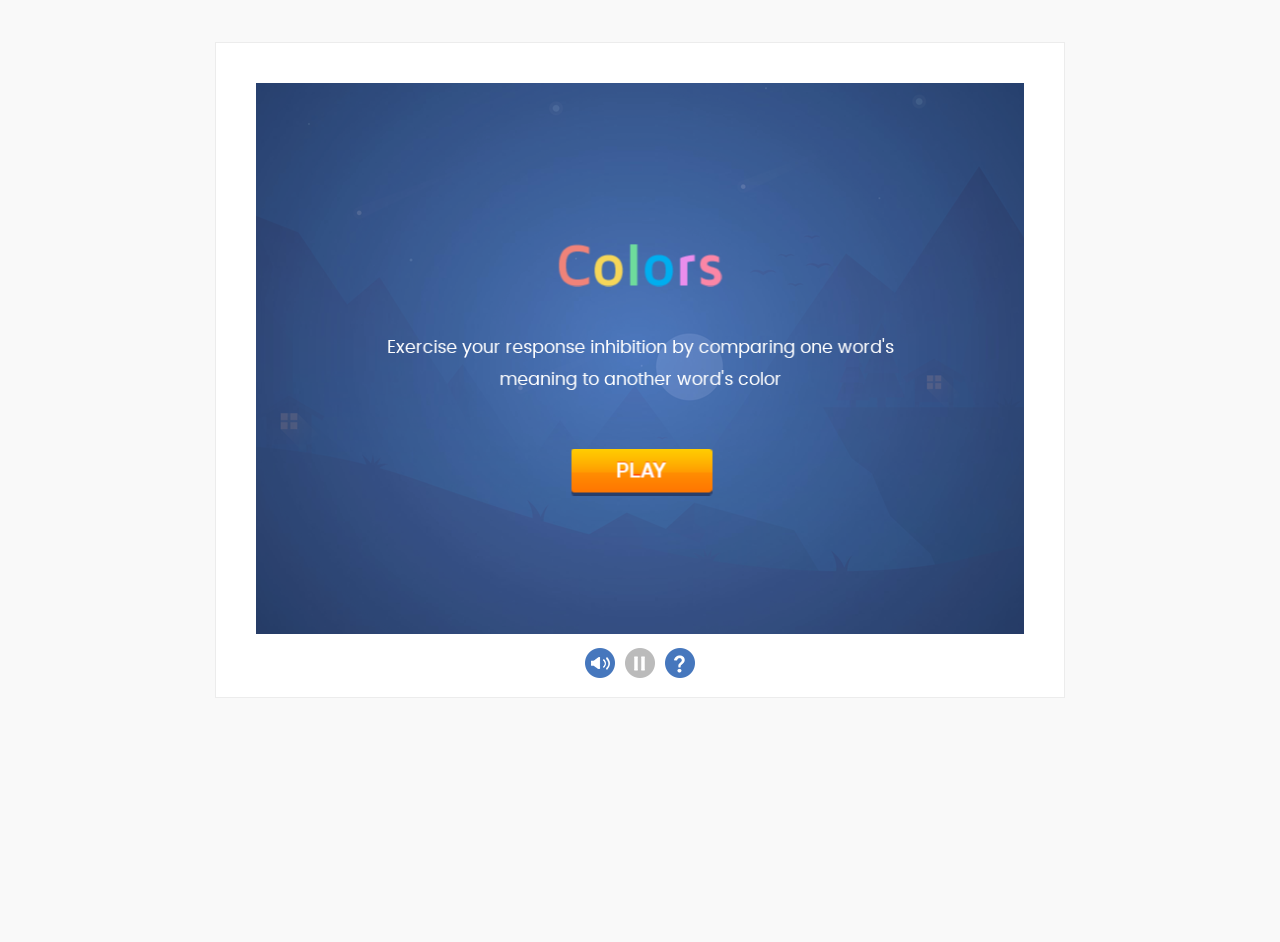
<file: colors/index_colorgame.html>
<!doctype html>
<html>
<head>
    <meta charset="utf-8">
	<meta http-equiv="Content-Type" content="text/html; charset=utf-8" />
    <meta http-equiv="X-UA-Compatible" content="IE=edge">
	<meta name="viewport" content="width=device-width, initial-scale=1.0, maximum-scale=1.0, user-scalable=no" />
	<meta http-equiv="cookie" content="userid=fontsCache; expires=Wednesday, 08-Aug-18 23:59:59 GMT;" />
    <title>Colors</title>
	<link href='//fonts.googleapis.com/css?family=Poppins:400,300,500,600,700' rel='stylesheet' type='text/css'>
    <link href="css/site.css" rel="stylesheet" type="text/css" />
	
	<style>
	.canvas-background{
		background: url(game-images/bg-colorGame.png) no-repeat;
	}
	</style>
    <!-- HTML5 Shim and Respond.js IE8 support of HTML5 elements and media queries -->
    <!-- WARNING: Respond.js doesn't work if you view the page via file:// -->
    <!--[if lt IE 9]>
	<script src="https://oss.maxcdn.com/html5shiv/3.7.2/html5shiv.min.js"></script>
    <script src="https://oss.maxcdn.com/respond/1.4.2/respond.min.js"></script>
	<![endif]-->
	
	<script src="lib/createjs.js"></script>
	<script src="https://code.createjs.com/easeljs-0.8.2.min.js"></script>
	<script src="lib/Tween.js"></script>
	<script src="lib/sound.js"></script>
	<script src="lib/InstructionBox.js"></script>
	
    <!-- main game js -->
	<script src="lib/start.js"></script>
    <!-- end here -->
	
	
</head>

<body class="bg-off" onload="init1();">
       <section class="container offset-top-3">
            <article class="game panel panel-default">
				<div class="" id="paused-div"></div>
                <div class="platform bg-directionGame" id="gamePlatform">

                    <!--Modal-->
                    <div class="modal modal-game fade" tabindex="-1" role="dialog" id="gameTutorial">
                        <div class="modal-dialog modal-sm">
                            <div class="modal-content">
                                <div class="modal-header text-center">
                                    <h4 class="modal-title"><span class="icon-tutorial"></span></h4>
                                </div>
                                <div class="modal-body">
                                    <h1 class="offset-top-0 text-center">TUTORIAL!</h1>
                                    <p class="text-center">Do you want to learn how to play?</p>
                                </div>
                                <div class="modal-footer">
                                    <div class="col-xs-6">
                                        <button type="button" class="text-uppercase btn-block btn btn-decline btn-outline" onclick="played();" data-dismiss="modal">No</button>
                                    </div>
                                    <div class="col-xs-6">
                                        <button type="button" class="text-uppercase btn-block btn btn-accept btn-outline" data-dismiss="modal" onclick="showTutorial();">Yes</button>
                                    </div>
                                </div>
                            </div>
                        </div>
                    </div>

                    <!--Tutorial-->
                    <div class="game-tutorial">
                        <div class="btn-group">
                            <button type="button" class="text-uppercase btn btn-decline btn-outline" onclick="skipTutorial();">Skip Tutorial</button>
                        </div>
                        <div class="text-center keyboard">
                            <img src="images/img-keyboard.png"/>
                            <p class="offset-top-2 text-white poppin-reg">
                                This game use the <span class="poppin-semi-bd">ARROWS KEYS</span> form your keyboard
                                <br />
                                Press an <span class="poppin-semi-bd">ARROW KEYS</span> to continue
                            </p>
                        </div>
                    </div>

                    <!--Game-->
                    <div class="game-board" style="display:block">
                        <div class="game-play" style="">
                            <canvas id="gameFrame" class="canvas-background" width="779" height="551" style="width:100%; height:100%;font-family: 'Poppins', sans-serif;"></canvas>
                        </div>
						<div class="game-log hide">
                            <div class="game-time">Time <span id='gameTime'>00:00</span></div>
                            <div class="game-life">
                                <label id= "lblBonus">X1</label>
                                <span class="game-star" id="bPoints"><span><i class="fa fa-circle"></i></span> <span><i class="fa fa-circle"></i></span> <span><i class="fa fa-circle"></i></span> <span><i class="fa fa-circle"></i></span></span>
                            </div>
                            <div class="game-score-contain">
                                <div class="game-score"> <!--  onclick="showScore();" -->
                                    <label >Score</label>
                                    <span id='score'>0</span>
                                </div>
                            </div>
                        </div>                        
                                           				
						<div id="divButtons" style="display:none;" class="control-buttons-bottom">
							<ul class="bottom-btn-ul">
							
								<li><span data-ref="left">NO</span><a class="active" data-ref="left"   onclick="swipe(this);" href="javascript:void(0)"><img src="game-images/lft-btn-btm.png" alt=""/></a></li>
							
								<li><span data-ref="bottom"></span><a data-ref="bottom" href="javascript:void(0)"><img src="game-images/btm-btn-btm.png" alt=""/></a><div class="up-arrow-disable"><img src="game-images/top-btn-btm.png" alt=""/></div></li>
								
								<li><a data-ref="right" class="active" onclick="swipe(this);"  href="javascript:void(0)"><img src="game-images/rht-btn-btm.png" alt=""/></a><span data-ref="right">YES</span></li>
								
							</ul>
						</div>
						
						
					</div>

                    <!--Game Score-->
                    <div class="score-board" id="userScore">
                        <div class="center-block">
                            <h1 class="text-center text-uppercase">GameOver</h1>
                            <div class="total-score text-center">
                                Your Score <span id="userScore_board" class="oswald-bd">24500</span>
                            </div>
                            <div class="row">
                                <div class="col-sm-6">
                                    <div class="score-current">
                                        <ol>
                                            <li class="first"><span>25400</span> Today</li>
                                            <li class="second"><span>25400</span> Today</li>
                                            <li class="third"><span>25400</span> Yesterday</li>
                                            <li><span>25400</span> February 14</li>
                                            <li><span>25400</span> January 25</li>
                                        </ol>
                                    </div>
                                </div>
                                <div class="col-sm-6">
                                    <div class="score-percent">
                                        <h3 class="text-center">Percentile Rank</h3>
                                        <div class="win-percentage">
                                            <div class="c100">
                                                <span id="game-percentage">25%</span>
                                                <div class="slice">
                                                    <div class="bar"></div>
                                                    <div class="fill"></div>
                                                </div>
                                            </div>
                                        </div>
                                        <p class="text-center">
                                            You are performing better
                                            <br class="hidden-xs" />
                                            than 1, 602, 240 people
                                        </p>
                                    </div>
                                </div>
                            </div>
                            <div class="row">
                                <div class="col-xs-12 text-center">
                                    <!--<button type="button" class="btn btn-lg btn-info" data-target="#congratulations" onclick="proceed();" data-toggle="modal">Proceed</button> -->
									<button type="button" class="btn btn-lg btn-info"  onclick="proceed();">Proceed</button>
                                </div>
                            </div>
                        </div>
                    </div>
					
					
					<!---score--->
					<div class="score-board">
                        <div class="center-block">
                            <h1 class="text-center text-uppercase">Direction</h1>
							<hr>
							<div class="center-table initial-score">
								<div class="row">
									<div class="col-xs-6 text-right">Score</div>
									<span id="u-score" class="col-xs-6 oswald-bd">0000</span>
								</div>
								<div class="row">
									<div class="col-xs-6 text-nowrap text-right">Correct Answer</div>									
									<span id ="CorrectAnswer" class="oswald-bd col-xs-6">0000</span>
								</div>
								<div class="row">
									<div class="col-xs-6 text-right">Precision</div>
									<span id="precision" class="col-xs-6 oswald-bd">0000</span>
								</div>
							</div> 
							<br>
							<div class="row">
								<div class="col-xs-12 text-center">
									<button type="button" class="btn btn-lg btn-info" data-target="#score-board" onclick="next();" data-toggle="modal">Next -></button>
								</div>
							</div>	
                        </div>
                    </div>
					
					
                    <!--Congrats-->
                    <div class="congrats">
                        <div class="modal modal-game fade" tabindex="0" role="dialog" id="congratulations">
                            <div class="modal-dialog modal-sm">
                                <div class="modal-content">
                                    <div class="modal-header text-center">
                                        <h4 class="modal-title"><span class="icon-correct"></span></h4>
                                    </div>
                                    <div class="modal-body">
                                        <h1 class="offset-top-0 text-center">CONGRATULATIONS!</h1>
                                        <p class="text-center">This game is about precision and speed. Try to answer as fast as possible without making any mistakes. Let's play!</p>
                                    </div>
                                </div>
                            </div>
                            <p id="textBlinkP" style="opacity:0;" class="text-center anykey">Press an <span class="poppin-semi-bd">ARROW KEY</span> to continue</p>
                        </div>
                    </div>
					
					
					
                    <!--All Over Score-->
                    <div class="all-record">
                        <div class="row">
                            <div class="col-xs-12">
                                <h1 class="poppin-reg text-center text-uppercase">COLORS</h1>
                                <div class="text-center oswald-bd score" id="game-score-board">
                                    <span id="scoreInfo">2500</span>
                                    <p class="poppin-reg text-uppercase">GAME SCORE</p>
                                </div>
                            </div>
                        </div>
                        <div class="row strength">
                            <div class="col-sm-4 col-xs-6 box1">
                                <h6 class="poppin-reg text-uppercase"><i class="icon-time"></i>Reaction Time</h6>
                                <p id="game-timereaction"></p>
                            </div>
                            <div class="col-sm-4 col-xs-6 box2">
                                <h6 class="poppin-reg text-uppercase"><i class="icon-precision"></i>Precision</h6>
                                <p id="game-precision">100%</p>
                            </div>
                            <div class="col-sm-4 col-xs-12 box3">
                                <h6 class="poppin-reg text-uppercase"><i class="icon-check"></i>Correct Answers</h6>
                                <p id="game-question">65 of 65</p>
                            </div>
                        </div>
                        <div class="row">
                            <div class="col-xs-12 text-center offset-top-2">
                                <button data-toggle="modal" class="btn btn-lg btn-info" data-target="#score-board" onclick="next();" data-toggle="modal" type="button">Next</button>
                            </div>
                        </div>
                    </div>
					
					
                </div>
				<!--
				<div id="help-bottom-indicator" class="control-buttons-bottom hide">
                	
					<ul>
                    	<li><span data-ref="left" class="text-blink"></span><a class="tutorial-indicator" data-ref="left" data-key="37" href="javascript:void(0)"><img src="game-images/lft-btn-btm.png" alt=""/></a></li>
						
                        <li><a><img src="game-images/cntr-btn-btm.png" alt=""/></a></li>
                        
						<li><span data-ref="right" class="text-blink"></span><a class="tutorial-indicator" data-ref="right" data-key="39" href="javascript:void(0)"><img src="game-images/rht-btn-btm.png" alt=""/></a><span></span></li>
						
                    </ul>
					
                </div>

				-->
				
				
				
				<div id="help-bottom-indicator" class="control-buttons-bottom hide">
                	<ul class="bottom-btn-ul">
					
                    	<li><span data-ref="left" class="text-blink"></span><a class="tutorial-indicator" data-ref="left" data-key="37" href="javascript:void(0)"><img src="game-images/lft-btn-btm.png" alt=""/></a></li>
                    
						<li><span data-ref="bottom" class="text-blink"></span><a class="tutorial-indicator" data-ref="bottom" data-key="40" href="javascript:void(0)"><img src="game-images/btm-btn-btm.png" alt=""/></a><div class="up-arrow-disable"><img src="game-images/top-btn-btm.png" alt=""/></div></li>
                        
						<li><a class="tutorial-indicator" data-ref="right" data-key="39" href="javascript:void(0)"><img src="game-images/rht-btn-btm.png" alt=""/></a><span data-ref="right" class="text-blink"></span></li>
						
                    </ul>
                </div>
				
				
                <ul class="list-inline game-navigation">
                    <li><i class="gi gi-sound in" id="btnSound"></i></li>
                    <li><i class="gi gi-play button-disabled" id="btnPlay"></i></li>
                    <li><i class="gi gi-help in" id="btnTutorial" data-toggle="modal" onclick="paused()" data-target="#gameTutorial"></i></li>
                </ul>
            </article>


        </section>
		
		<!----------- change it  ------------->

        <!--Move to top-->
        <a href="#top" id="toTop">
            <span class="glyphicon glyphicon-chevron-up"></span>
        </a>
    </section>
	
 <!-- jQuery (necessary for Bootstrap's JavaScript plugins) -->
<script src="js/jquery.min.1.11.js" type="text/javascript"></script>
<script src="js/bootstrap.min.js" type="text/javascript"></script>
<script src="js/common.js" type="text/javascript"></script>    
<script src="js/jquery.knob.js"></script>
<script>
	var keyPressCheck;
	$(document).ready(function(){

	
		$("#btnPlay").click(function(){
			if($(this).hasClass("in")){
				gamePlay();
				$(this).removeClass("in");
				$("#paused-div").removeClass("game-pause");
			}else{
				gamePaused();
				$("#paused-div").addClass("game-pause");
				$(this).addClass("in");
			}
			
			
			
		});
		
		$("#paused-div").click(function(){
			if($(this).hasClass("game-pause")){
				$("#btnPlay").removeClass("in");
				$(this).removeClass("game-pause");
				gamePlay();
			}
		});
		
		$("#btnSound").click(function(){
			if($(this).hasClass("in")){
				isMute=false;
				$(this).removeClass("in");
			}else{
				isMute=true;
				$(this).addClass("in");
			}
		
		});
		
		$(".tutorial-indicator").click(function(){
			if( /Android|webOS|iPhone|iPad|iPod|BlackBerry|IEMobile|Opera Mini/i.test(navigator.userAgent) ) {
				var tobject=new Object();
				tobject.keyCode=$(this).data("key");
				keyBoardHandler(tobject);
			}
		});
		
		$('#congratulations').on('hidden.bs.modal', function () {

			$("#textBlinkP").css({"opacity":"0"});
			
			var tdref= new Object();
			tdref.keyCode='36';
			stage.removeAllChildren();
			stage.update();
			skipgamevariable=true;
			removeCongratulation(tdref);

		});
		
		$("#congratulations").on('shown.bs.modal', function (e) {
	
			if($(this).hasClass("in")){
			
				
				setTimeout(function(){
				$("#textBlinkP").css({"opacity":"1"});
				
				}, 1000);
			}
		
		});
		
		
	});
	
	function paused(){
		if(keyPress==true){
			gamePaused();
			$("#paused-div").addClass("game-pause");
		}
	}
	
	function played(){
		$("#paused-div").removeClass("game-pause");
		gamePlay();
		$("#btnPlay").removeClass("in");
	}
	
	
	function next() {
			$('.all-record').hide('slow');
            $('#userScore').show('slow');
	}
    function proceed() {
         //  $('#userScore').hide('slow');
           $('#userScore').css({"display":"none"});
		   $("#btnPlay").removeClass("button-disabled");
		   $("#btnTutorial").removeClass("button-disabled");
	
		   onSkipClick();
    }	
	function showTutorial(){
		$("#paused-div").removeClass("game-pause");
		$('.game-log').hide('slow');
		helpClick();
	
	}
	
	
	
	
	</script>
	<script>
	$(window).scroll(function (event) {
		if(keyPress==true){
			var scroll = $(window).scrollTop();
			if(! /Android|webOS|iPhone|iPad|iPod|BlackBerry|IEMobile|Opera Mini/i.test(navigator.userAgent) ) {
				if(scroll<275||scroll>450){
							gamePaused();
							$("#btnPlay").addClass("in");
							$("#paused-div").addClass("game-pause");
				}	
			}else{

			}
		}
	});
	$(window).blur(function() {
	
		if(keyPress==true){
	
			if(!$("#congratulations").hasClass("in")){
			
				$("#btnPlay").addClass("in");
				gamePaused();
				$("#paused-div").addClass("game-pause");
				
			
			}
		}
	});
	function swipe(ele){
		//alert(navigator.userAgent);
		if( /Android|webOS|iPhone|iPad|iPod|BlackBerry|IEMobile|Opera Mini/i.test(navigator.userAgent) ) {
			var e= new Object();
			if($(ele).data("ref")=="left"){
				e.keyCode='37';
				keyBoardHandler(e);
			}else if($(ele).data("ref")=="right"){
				e.keyCode='39';
				keyBoardHandler(e);
			}else if($(ele).data("ref")=="bottom"){
				e.keyCode='40';
				keyBoardHandler(e);
			}
		}
	}
	
	window.addEventListener("keydown", function(e) {
		if([38,40].indexOf(e.keyCode) > -1) {
			e.preventDefault();
		}
	}, false);
	</script>
		
</body>
</html>
</file>
<file: colors/css/site.css>
@import url("animate.css");
@import url("bootstrap.min.css");
@import url("bootstrap-theme.min.css");
@import url("font-awesome.css");
@import url("fonts.css");
@import url("component.css");
@import url("flags.css");
@import url("circle.css");
body {
    font-family: 'HelveticaNeue';
    text-rendering: optimizeLegibility;
}
body > .page-wrap {
    /*padding-top: 8em;*/
    padding-top:0;
}
.navbar {
    background: #fff;
    margin-bottom:0;
}
.user-log .navbar .navbar-right {
    margin-top: 40px;
}
.user-log .navbar .navbar-right .btn {
    margin-left: 10px;
    font-family: 'HelveticaNeue';
    text-rendering: optimizeLegibility;
}
.user-log .checkbox {
    margin-top: 0;
    margin-bottom: 0;
    font-weight: normal;
}
.user-log .checkbox input[type="checkbox"] {
    margin: 0;
    position: static;
}
.user-log .form-control {
    background: #fcfcfc;
    height: 36px;
    cursor: pointer;
}
.user-log .input-group-addon {
    color: #9a9a9a;
    background: #fcfcfc;
    padding: 6px 15px;
}
.user-log .input-group-addon.city {
    padding: 6px 10px;
}
.user-log .form-control:focus,
.user-log .form-control:focus + .input-group-addon {
    box-shadow: none;
    border-color: #66afe9;
}
.user-log .btn.btn-lg {
    padding: 12px 16px;
    font-size: 15px;
}
.or {
    position: relative;
}
.or:before {
    content: "";
    position: absolute;
    border-bottom: 1px solid #e1e1e1;
    width: 100%;
    left: 0;
    top: 10px;
}
.or span {
    background: #fff;
    color: #b9b9b9;
    font-size: 13px;
    display: inline-block;
    position: relative;
    padding: 0 10px;
    z-index: 999;
}
.footer {
    padding-bottom: 1em;
}
.footer-links {
    padding-left: 0;
}
.footer-links li {
    list-style: none;
    display: inline-block;
    margin: 0 16px;
}
.footer-links li:first-child {
    margin-left: 0;
}
.footer-links li:last-child {
    margin-right: 0;
}
.footer-links li a {
    color: #757575;
    font-size: 12px;
    font-family: 'HelveticaMd';
    text-rendering: optimizeLegibility;
}
.social-links {
    padding-left: 0;
    margin: -10px 0 0 0;
}
.social-links li {
    list-style: none;
    display: inline-block;
    margin: 0 6px;
}
.social-links li:first-child {
    margin-left: 0;
}
.social-links li:last-child {
    margin-right: 0;
}
.social-links li a {
    position: relative;
}
.social-links li .facebook {
    background: url(../images/social-icon.png) no-repeat 0 0;
    height: 37px;
    width: 37px;
    display: inline-block;
}
.social-links li .facebook:after {
    border-radius: 50%;
    box-sizing: content-box;
    content: "";
    height: 100%;
    pointer-events: none;
    position: absolute;
    width: 100%;
    box-shadow: 0 0 10px 4px #6f9bc0;
    left: -3px;
    opacity: 0;
    padding: 3px;
    top: -3px;
    transform: scale(0.8);
    transition: transform 0.2s ease 0s, opacity 0.2s ease 0s;
}
.social-links li .facebook:hover:after {
    opacity: 1;
    transform: scale(1);
}
.social-links li .twitter {
    background: url(../images/social-icon.png) no-repeat -53px 0;
    height: 37px;
    width: 37px;
    display: inline-block;
}
.social-links li .twitter:after {
    border-radius: 50%;
    box-sizing: content-box;
    content: "";
    height: 100%;
    pointer-events: none;
    position: absolute;
    width: 100%;
    box-shadow: 0 0 10px 4px #6ab1cc;
    left: -3px;
    opacity: 0;
    padding: 3px;
    top: -3px;
    transform: scale(0.8);
    transition: transform 0.2s ease 0s, opacity 0.2s ease 0s;
}
.social-links li .twitter:hover:after {
    opacity: 1;
    transform: scale(1);
}
.social-links li .gPlus {
    background: url(../images/social-icon.png) no-repeat -106px 0;
    height: 37px;
    width: 37px;
    display: inline-block;
}
.social-links li .gPlus:after {
    border-radius: 50%;
    box-sizing: content-box;
    content: "";
    height: 100%;
    pointer-events: none;
    position: absolute;
    width: 100%;
    box-shadow: 0 0 10px 4px #b66363;
    left: -3px;
    opacity: 0;
    padding: 3px;
    top: -3px;
    transform: scale(0.8);
    transition: transform 0.2s ease 0s, opacity 0.2s ease 0s;
}
.social-links li .gPlus:hover:after {
    opacity: 1;
    transform: scale(1);
}
.social-links li .youtube {
    background: url(../images/social-icon.png) no-repeat -159px 0;
    height: 37px;
    width: 37px;
    display: inline-block;
}
.social-links li .youtube:after {
    border-radius: 50%;
    box-sizing: content-box;
    content: "";
    height: 100%;
    pointer-events: none;
    position: absolute;
    width: 100%;
    box-shadow: 0 0 10px 4px #666161;
    left: -3px;
    opacity: 0;
    padding: 3px;
    top: -3px;
    transform: scale(0.8);
    transition: transform 0.2s ease 0s, opacity 0.2s ease 0s;
}
.social-links li .youtube:hover:after {
    opacity: 1;
    transform: scale(1);
}
.footer .text-muted {
    font-size: 13px;
}
.navbar-brand {
    height: auto;
    padding: 10px 15px;
}
.navbar-default {
    -webkit-box-shadow: none;
    box-shadow: none;
}
.user-log .navbar-default {
    -webkit-box-shadow: inset 0 1px 0 rgba(255, 255, 255, .15), 0 1px 5px rgba(0, 0, 0, .075);
    box-shadow: inset 0 1px 0 rgba(255, 255, 255, .15), 0 1px 5px rgba(0, 0, 0, .075);
}
/*User-info*/
.button-disabled {
    
    opacity: 0.4;
	pointer-events: none;
}
.user-info {
    background: url(../images/bg-UpNav.jpg) repeat-x;
    height: 120px;
    position: relative;
    z-index: 9999;
}
.user-info .container {
    position: relative;
}
.user-info .media {
    margin-top: 3em;
}
.user-info .media .media-left img {
    border: 5px solid #fafafa;
    border-radius: 5px;
}
.user-info .media-heading {
    font-size: 26px;
    color: #fff;
    margin: 12px 0px 5px 0px;
}
.user-info .media-left {
    padding-right: 30px;
}
.user-info .btn {
    font-family: 'HelveticaNeue';
    text-rendering: optimizeLegibility;
}
.place {
    color: #fff;
    font-size: 15px;
}
.flag-circle {
    width: 12px;
    height: 14px;
    overflow: hidden;
    border-radius: 50%;
    display: inline-block;
    margin-right: 5px;
}
.flag-circle .flag {
    margin: 0px 0px 0px -2px;
    display: block;
}
.list-notify {
    font-size: 15px;
    color: #656565;
}
.list-notify .Helv-bd {
    font-size: 16px;
    color: #494949;
    vertical-align: super;
    line-height: 18px;
    padding-left: 10px;
}
.list-notify li {
    margin: 25px 0;
}
.list-notify li p {
    padding-left: 10px;
}
.notification .btn-group {
    margin-left: 2.2em;
}
.game-list [class*="col-"] {
    position:relative;
    transition:all 0.1s ease-in-out 0.1s;
    cursor:pointer;
}
.game-list .thumbnail {
    box-shadow:none;
    border:none;
    padding:0;
    position:relative;
    margin: 3em auto;
    width:92%;
}
.game-list .thumbnail .caption {
    padding:0;
    text-align:center;
    font-size:18px;
    color:#3d3636;
}
.game-list .thumbnail figure {
    position:relative;
}
.game-list .thumbnail .caption .label {
    text-transform:uppercase;
    font-family: 'latoregular';
    text-rendering: optimizeLegibility;
    font-size:12px;
    font-weight:normal;
}
.game-list .thumbnail .caption h3 {
    padding:0;
    margin:3px 0 0 0;
    color:#3d3636;
    font-family:"latobold";
    text-rendering: optimizeLegibility;
    font-size:18px;
}
.game-list .thumbnail .caption p {
    font-size:14px;
    color:#444444;
    font-family: 'latoregular';
    text-rendering: optimizeLegibility;
}
.game-list figure {
    display:block;
    position:relative;
    margin-bottom:10px;
}
.game-list figure:before {
    content: "";
	position: absolute;
	top: 0;
	bottom: 0;
	left: 0;
	right: 0;
	box-shadow: inset 0 0 30px -5px rgba(0,0,0,.6);
	-moz-box-shadow: inset 0 0 30px -5px rgba(0,0,0,.6);
	-webkit-box-shadow: inset 0 0 30px -5px rgba(0,0,0,.6);
}
.game-list figure img {
    width:100%;
}
.game-list .lock figure:after {
    content:"";
    background: url('[data-uri]') no-repeat;
    background-size:45%;
    background-position:12px 8px;
    background-color: rgba(0, 0, 0, 0.5);
    width:44px;
    height:44px;
    display:inline-block;
    position:absolute;
    left:0;
    bottom:0;
}
.game-list .lock:hover:before {
    background-color:rgba(0, 0, 0, 0.3);    
    border:1px solid #b0b0b0;
    content: "";
    height: 125%;
    left: 0;
    margin:-45px -10px 0 -10px;
    position: absolute;
    top: 0;
    width: 108%;
    z-index:9;
}
.game-list .lock .unlock {
    height: 100%;
    left: 0;
    position: absolute;
    text-align: center;
    top:-1.2em;
    width: 100%;
    z-index:99;
    display:none;    
}
.game-list .unlock p {
    font-size:16px;
    font-family: 'HelveticaMd';
    text-rendering: optimizeLegibility;
    padding: 0 15px;
    margin-top:10px;
    margin-bottom:15px;
    text-shadow: 1px 1px 0 #fff;
}
.game-list .unlock .btn-lock .icon-lock {
    background-size:70%;
    margin:0px 5px -12px 0;
}
.game-list .lock:hover figure:after {
    display:none;
}
.game-list .lock:hover .unlock {
    display:block;
}
.ribbon {
  position: absolute;
  left: -5px; top: -5px;
  z-index: 1;
  overflow: hidden;
  width: 75px; height: 75px;
  text-align: right;
}
.ribbon span {
  font-family: 'HelveticaBd';
  text-rendering: optimizeLegibility;
  font-size: 14px;
  font-weight: bold;
  color: #FFF;
  text-transform: uppercase;
  text-align: center;
  line-height: 24px;
  transform: rotate(-45deg);
  -webkit-transform: rotate(-45deg);
  width: 100px;
  display: block;
  background: #79A70A;
  background: linear-gradient(#03d538 0%, #03BB31 100%);
  box-shadow: 0 3px 10px -5px rgba(0, 0, 0, 1);
  position: absolute;
  top: 17px;
  left: -21px;
}
.ribbon span::before {
  content: "";
  position: absolute; left: 0px; top: 100%;
  z-index: -1;
  border-left: 3px solid #03BB31;
  border-right: 3px solid transparent;
  border-bottom: 3px solid transparent;
  border-top: 3px solid #03BB31;
}
.ribbon span::after {
  content: "";
  position: absolute; right: 0px; top: 100%;
  z-index: -1;
  border-left: 3px solid transparent;
  border-right: 3px solid #03BB31;
  border-bottom: 3px solid transparent;
  border-top: 3px solid #03BB31;
}
.premium h4 {
    font-family: 'HelveticaNeue';
    text-rendering: optimizeLegibility;
    font-size:20px;
    margin-top:0;
    margin-bottom:20px;
    font-weight:bold;
}
.premium .media-heading {
    color:#191919;
    font-size:15px;
    margin-bottom:0px;
}
.premium .media-body {
    color:#5b5b5b;
    font-size:14px;
}
/*Register page*/
.dob .btn-group:first-child {
    margin-left:0px;
}
.dob .btn-group:last-child {
    margin-right:0px;
}
.dob .dropdown-toggle {
    width:100%;
    text-align:left;
    padding:6px 8px;
}
.dob .dropdown-toggle .caret {
    position:absolute;
    right: 5px;
    top: 50%;
}
.dob .day {
    width:64px;
}
.dob .month {
    width:90px;
}
.dob .year {
    width:80px;
}
.user-log .dropdown-toggle {
    background:none;
    border-color:#dcdcdc;
    box-shadow:none;
}
.user-log .control-label {
    padding-top: 7px;
    font-family: 'HelveticaMd'!important;
    text-rendering: optimizeLegibility;
    font-size:14px;
    font-weight:normal;
}
.user-log .radio {
    font-family: 'HelveticaMd'!important;
    text-rendering: optimizeLegibility;
    font-size:14px;
    font-weight:normal;
    margin-right:10px;
}
.user-log .radio input[type="radio"] {
    vertical-align:top;
}
.btn-block .dropdown-toggle {
    text-align:left;
}
.btn-block .dropdown-toggle .caret {
    position:absolute;
    right: 5px;
    top: 50%;
}
.btn-block .dropdown-menu {
    width:100%;
}
/*Register page end*/
/*Subscription*/
.plans h3 {
    font-size:26px;
    color:#388990;
    margin-bottom:0;
    margin-top:0;
    padding-top: 30px;
    padding-bottom: 15px;
}
.plans .price {
    font-size:18px;
    color:#505050;
    font-family: 'HelveticaMd';
    text-rendering: optimizeLegibility;
    text-align:center;
    background:#f9f9f9;
    line-height:4em;
    margin-bottom:2em;
    position:relative;
}
.plans .price span {
    color:#ff9356;
    font-size:40px;
    font-family:'Myriad Pro';
    text-rendering: optimizeLegibility;
    font-weight:bold;
}
.plans .price p {
    position:absolute;
    left:0;
    top:20px;
    width:100%;
    height:100%;
    font-family: 'HelveticaMd';
    text-rendering: optimizeLegibility;
    font-size:15px;
}
.plans p {
    margin-top:10px;
    margin-bottom:20px;
}
.plans .btn {
    font-size:18px;
    padding: 6px 18px;
}
.plans .panel {
    border-radius:5px;
    position:relative;
    overflow:hidden;
    border-color:#e6e6e6;    
}
.plans .panel.active, .plans .panel:hover {
    min-height: 300px;
    margin-top: -10px;
}
.plans .active h3, .plans .panel:hover h3 {
    background-color:#3e98a0;
    color:#fff;
    transition:all 0.1s ease-in-out 0.1s;
    padding-top:40px;
}
.plans .active .price, .plans .panel:hover .price {
    background-color:#388990;
    color:#fff;
    transition:all 0.1s ease-in-out 0.1s;
}
.plans .active .price span, .plans .panel:hover .price span {
    color:#fff;
    transition:all 0.1s ease-in-out 0.1s;
}
.popular {
    position:absolute;
    left:0;
    top:0;
    width:100%;
    text-align:center;
}
.popular span {
    background:#f1693c;
    border-radius: 0 0 5px 5px;
    color:#fff;
    font-family: 'HelveticaMd';
    text-rendering: optimizeLegibility;
    padding:0 30px;
    display:inline-block;    
}
.premium-feature h4 {
    font-family: 'HelveticaNeue';
    text-rendering: optimizeLegibility;
    font-size:20px;
    margin-top:0;
    margin-bottom:2em;
    font-weight:bold;
}
.premium-feature [class*="col-"] {
    color:#848484;
    font-size:17px;
    line-height: 20px;
}
.premium-feature [class*="col-"] img {
    display:inline-block;
}
.premium-feature [class*="col-"] strong {
    color:#000;
    display:block;
    padding-top:15px;
}
.link-account {
    font-size:17px;
}
.link-account a {
    color:#388990;
    font-family: 'HelveticaMd';
    text-rendering: optimizeLegibility;
    text-decoration:underline;
}
.promo {
    font-size:18px;
    font-family: 'HelveticaBd'!important;
    text-rendering: optimizeLegibility;
    color:#388990;    
}
.promo a {
    font-size:18px;
    font-family: 'HelveticaBd'!important;
    text-rendering: optimizeLegibility;
    color:#388990;
    text-decoration:none;
}
#toTop {
    display: none;
    position: fixed;
    bottom: 5px;
    right: 5px;
    width: 44px;
    height: 44px;
    opacity: 0.5;
    filter: alpha(opacity=40);
    /* For IE8 and earlier */    
    border-radius: 10px;
    outline: none;
    z-index: 99;
    text-align: center;
    vertical-align: middle;
    background: url("[data-uri]") repeat;
    border: 1px solid #ffebc5;
    text-decoration:none;
}
#toTop .glyphicon {
    color: #fff;
    font-size: 20px;
    font-weight: normal;
    margin-top: 10px;
    display: block;
}
#toTop:hover {
    opacity: 0.8;
    filter: alpha(opacity=80);
    /* For IE8 and earlier */    
    outline: none;
}
.list-points li {
    margin:10px 0;
}
.list-points li a {
    color:#036494;
    font-family: "HelveticaMd";
    text-rendering: optimizeLegibility;
    font-size:14px;
}
.email-us {
    color:#696969;
    font-size: 18px;
    font-family: "HelveticaBd";
    text-rendering: optimizeLegibility;
}
.email-us a {
    color:#388990;
    text-decoration:underline;
}
.comparaison .panel-heading {
    color:#02555f;
    font-family: 'HelveticaMd';
    text-rendering: optimizeLegibility;
    font-size:25px;
}
.comparaison .panel-heading .help-block {
    color:#6c757e;
    font-family: 'HelveticaNeue';
    text-rendering: optimizeLegibility;
    font-size:18px;
    text-transform:none;
}
.comparaison .panel-heading .btn {
    background:#fafafa;
    border-color:#e2e2e2;
    font-family: 'HelveticaMd';
    text-rendering: optimizeLegibility;
    color:#4f4e4f;
    font-size:14px;
    margin-top:-5px;
}
.comparaison .media-object {
    background:#0087cb;
    font-family:"openSansRegular";
    text-rendering: optimizeLegibility;
    font-weight:bold;
    font-size:59px;
    color:#fff;
    padding:15px;
    border-radius:10px;
    line-height:110px;
    text-align: center;
}
.comparaison .media-object sup {
    font-size: 55%;
    top: -1em;
}
.comparaison .media .media-left {
    padding-right:3em;
}
.compare .fa {
    font-size:35px;
    font-weight:normal;
    color:#9d9d9d;
    transform:scale(0.9,1);
    margin-right: 1px;
}
.compare .fa.active {
    color:#0087cb;
}
.compare .row {
    line-height:35px;
}
.comparaison h4 {
    color:#3c3c3c;
    font-size:20px;
    font-family:'HelveticaMd';
    text-rendering: optimizeLegibility;
}
.comparaison p {
    color:#515151;
    font-size:15px;
    font-family: 'HelveticaNeue';
    text-rendering: optimizeLegibility;
}
.has-shadow {
    background:url([data-uri]) no-repeat center bottom;
    padding-bottom:4em;
    margin-bottom:2em;
}
.list-dials {
    padding:0;
    margin:0;
    overflow:hidden;
}
.list-dials, .list-dials li {
    list-style:none;
    transition:all 0.1s ease-in-out 0.1s;
}
.list-dials li {
    float: left;
    text-align: center;
    width: 18%;
    margin-left: 10px;
    margin-right: 10px;
    position:relative;
}
.list-dials li:after {
    content:"";
    background:url([data-uri]) no-repeat right 15px;
    position:absolute;
    width:100%;
    height:100%;
    right:-15px;
    top:0;
}
.list-dials li:last-child:after {
    display:none;
}
/*Games*/

.bg-colorGame {
 /*   background:url(../game-images/game-bg.png) no-repeat; */
    width:100%;
    height:551px;
    background-size:100%;    
}
.bg-directionGame {
   background:url(../game-images/bg-colorGame.png) no-repeat; 
    width:100%;
    height:551px;
    background-size:cover;
}
.colorTitle {
   background:url(../game-images/colorTitle.png) no-repeat; 
    background-position: center;
	height:46px;SS
}
.control-buttons-bottom ul li:nth-child(2) span {
    top: 29px;
    left: -123px;
}
.game {
	position: relative;
    max-width:850px;
    margin:auto;
    padding:40px 40px 0px 40px;
}
.game-navigation {
    margin:1em auto;
    display:table;
}
.game-navigation .gi {
    cursor:pointer;
}
.game .platform {
    position:relative;
	overflow:hidden;
}
.modal-game {
    position:absolute;
}
.modal-game .modal-sm {
    width:340px;
    margin-top:22%;
}
.modal-game .modal-content {
    box-shadow:0px 0px 0px 8px rgba(0,0,0,.2);
    border-radius:0;
}
.modal-game .modal-header {
    background:#388990;
    padding:10px;
}
.modal-game .modal-title {
    line-height:1;
}
.modal-game .modal-body {
    padding:10px;
}
.modal-game .modal-footer {
    padding:10px;
    border:none;
    text-align:center;
}
.modal-game h1 {
    color:#388990;
    font-size:23px;
    font-family:"openSansExBold";
    text-rendering: optimizeLegibility;
    font-weight:800;
}
.icon-tutorial {
    background:url([data-uri]) no-repeat;
    width:35px;
    height:35px;
    display:inline-block;
}
.icon-correct {
    background:url('[data-uri]') no-repeat;
    width:35px;
    height:35px;
    display:inline-block;
}

.modal-game p {
    font-size:16px;
    color:#6b6b6b;
    font-family:"poppinRegular";
    text-rendering: optimizeLegibility;
}
.game-tutorial {    
    position:relative;
    display:none;
}
.game-tutorial .btn-group {
    position:absolute;
    left:10px;
    top:10px;
}
.game-tutorial .keyboard {
   font-size:21px;
}
.game-board {
    position:relative;
    height:100%;
    display:none;
}
.game-log {
    position:absolute;
    width:100%;
    top:-100%;
    left:0;
	opacity:0;
	transition:all 0.5s cubic-bezier(0.26, 0.49, 0.4, 1.17);
}
.log-animate.game-log {
    top:0;
	opacity:1;
}
.game-log .game-time {
    float: left;
    height:32px;
    margin:10px 0;    
    width:200px;
   /* background: linear-gradient(to bottom left, transparent 50%, rgba(255,255,255,0.25) 50%) no-repeat, linear-gradient(to top left, transparent 0.1%, rgba(255,255,255,0.25) 0.1%) no-repeat;*/
    background: linear-gradient(to bottom left, transparent 50%, rgba(0, 174, 239, 1) 50%) no-repeat, linear-gradient(to top left, rgba(17, 134, 234, 0) 0.0%, rgba(0, 174, 239, 1) 0.1%) no-repeat;
    background-size: 15% 100%, 85% 105%;
    background-position: 100% 0%, 0% 0%;
    border-bottom:1px solid #4b6a6c;
    color: #f5f5f5;
    font-family:"poppinSemiBd";
    text-rendering: optimizeLegibility;
    line-height:32px;
    padding: 0 30px 0 20px;
    text-transform:uppercase;
    font-size: 16px;
}
.game-log .game-time:before {
    content:"";
    border-top:1px solid #4b6a6c;
    display: block;
    width:114%;
    font-size:17px;
    margin-left:-20px;
}
.game-log .game-time span {
    color:#eee;
    float:right;
}
.game-log .game-life {
    float:right;
	overflow:hidden;
	position:relative;
    height:32px;
    margin:10px 0 0 0;    
    width:200px;
    background: linear-gradient(to bottom right, transparent 50%, rgb(0, 174, 239) 50%) no-repeat, linear-gradient(to bottom right, transparent 0.1%, rgb(0, 174, 239)0.1%) no-repeat;
    background-size: 15% 100%, 85% 100%;
    background-position: 0% 0%, 100% 0%;
    border-bottom:1px solid #4b6a6c;
    color: #f5f5f5;
    font-family:"poppinSemiBd";
    text-rendering: optimizeLegibility;
    line-height:32px;
    font-size: 16px;
    padding: 0 20px 0 30px;
    text-transform:uppercase;
}
.game-log .game-life:before {
    content:"";
    border-top:1px solid #4b6a6c;
    display: block;
    margin-left:0;
    font-size:17px;
    width:113%;
}
.game-log .game-life:after {
    content: "";
    position: absolute;
    top: -23px;
    left: -24px;
    height: 71px;
    width: 35px;
    transform: rotate(45deg);
}
.game-log .game-life label {
    width:65px;
    text-align:right;
}
.game-log .game-life span.game-star {
    color:#e1e6e7;
    float:right;
}
.game-log .game-life span.game-star span {
    display: inline-block;
    float: left;
}
.game-log .game-life span.game-star span i {
    font-size: 14px;
    color: rgba(0,0,0,0.6);
	padding-left:4px;
}
/*--.game-log .game-life span i {
    width:9px;
    height:9px;
    background-color:#1a2c2d;
    border-radius:100%;
    display:inline-block;
}--*/
.game-log .game-life span span.active i {
    color: rgba(255,255,255,0.9);
    font-size: 13px;
}
.game-log .game-score-contain {
    position: absolute;
    right:0;
    top:44px;
}
.game-log .game-score {
    float:right;
    height:32px;
    margin:0 auto;
    font-size: 16px;
    width:200px;
   background: linear-gradient(to bottom right, transparent 50%, rgb(0, 174, 239) 50%) no-repeat, linear-gradient(to bottom right, transparent 0.1%, rgb(0, 174, 239)0.1%) no-repeat;
    background-size: 15% 100%, 85% 100%;
    background-position: 0% 0%, 100% 0%;
    border-bottom:1px solid #4b6a6c;
    color: #f5f5f5;
    font-family:"poppinSemiBd";
    text-rendering: optimizeLegibility;
    line-height:32px;
    padding: 0 20px 0 30px;
    text-transform:uppercase;
    cursor:pointer;    
    position:relative;
}
/*--.game-log .game-score:before {
    content:"";
    border-top:1px solid #4b6a6c;
    display: block;
    margin-left:-3px;
    font-size:17px;
    width:139%;
    position:relative;
    z-index:9;
}
.game-log .game-score:after {
    border-color: #485a4a transparent transparent;
    border-style: solid;
    border-width: 33px 29px 0 0;
    content: "";
    position: absolute;
    right: -29px;
    top: 0;
}--*/
.game-log .game-score label {
    width:65px;
    text-align:left;
}
.game-log .game-score span {
    color:#e1e6e7;
    float:right;
}
.game-log .game-life span.game-star {
    color:#e1e6e7;
    float:right;
}


.game-log .game-life.star-animate {
	-webkit-animation: bg-color 4s; /* Safari 4+ */
  -moz-animation: bg-color .4s; /* Fx 5+ */
  -o-animation: bg-color .4s; /* Opera 12+ */
  animation: bg-color .4s; /* IE 10+, Fx 29+ */
}
.game-log .game-life.max-lvl .game-star {
	display:none;
}
.game-log .game-life.max-lvl label {
    width: 100%;
    text-align: right;
}
@keyframes bg-color {
    0%   {background:rgba(255,255,255,0.25);}
    50%  {background:rgba(255,255,255,0.6);}
    100% {background:rgba(255,255,255,0.25);}
}

.game-log .game-life.star-animate .trigger-animate {
	-moz-transition:all 0.5s ease-in-out 0.1s;
	-ms-transition:all 0.5s ease-in-out 0.1s;
	-webkit-transition:all 0.5s ease-in-out 0.1s;
	transition:all 0.5s ease-in-out 0.1s;
	-webkit-animation: star-animate 9s; /* Safari 4+ */
  -moz-animation: star-animate .9s; /* Fx 5+ */
  -o-animation: star-animate .9s; /* Opera 12+ */
  animation: star-animate .9s; /* IE 10+, Fx 29+ */
}
@keyframes star-animate {
    0%   {transform: translateY(0);}
    50%  {transform: translateY(-35px);}
    100% {transform: translateY(0);}
}
.game-log .game-life.ani-trigger .trigger-animate .game-star span.active i {
	color: rgba(0,0,0,0.6);
}
.game-board h1 {
    font-size:24px;
    color:#fff;
    font-family:"poppinSemiBd";
    text-rendering: optimizeLegibility;
    float:left;
    width:100%;
    margin-bottom:3em;
    margin-top:4em;
}
.game-play {
    width:100%;
	height:100%;
    margin:0 auto auto auto;
    position:relative;
    overflow:hidden;
	display:inline-block;
}
.game-plane {
    width:90%;
    margin:auto;
    position:relative;
}
.panel-game {
    height:146px;
    border-radius:5px;
    position:relative;
    box-shadow:0 0 15px 2px #000;
}
.panel-game h2 {
    font-size:50px;
    margin-top:15%;
}
.panel-game p {
    font-size:12px;
}
.panel-game .bottom {
    position:absolute;
    bottom:5px;
    width:100%;
    left:0;
    margin:0;
}
.game-board .answer {
    position:absolute;
    left:0;
    bottom:25px;
    width:100%;
    font-family:"poppinMd";
    text-rendering: optimizeLegibility;
    color:#fff;
    font-size:22px;
}
.game-board .answer.bottom {
	bottom:40px;
}
.game-board .answer [class*="key"] {
    vertical-align: top;
    cursor:pointer;
}
.score-board {
    position:relative;
    height:100%;
    display:none;
}
.score-board h1 {
    font-family:"poppinSemiBd";
    text-rendering: optimizeLegibility;
    color:#fff;
    font-size:45px;
    padding-top:2em;
    padding-bottom:0;
    margin-bottom:0;
	margin-top:0;
}
.total-score {
    font-size:20px;
    font-family: "poppinRegular";
    text-rendering: optimizeLegibility;
    color:#fff;
    background: rgba(255,255,255,0.10);
    padding:5px 0;
    margin-bottom:15px;
}
.score-board .center-block {
    width:70%;
}
.score-board .score-current {
    border:10px solid rgba(255,255,255,0.10);
}
.score-board .score-current {
    font-family: "poppinRegular";
    text-rendering: optimizeLegibility;
    font-size:16px;
    color:#fff;
    margin-bottom: 20px;
    background-color: rgba(0,0,0,0.05);
}
.score-board .score-current span {
    font-family:"oswaldRegular";
    text-rendering: optimizeLegibility;
}
.score-board .score-current ol {
    margin-left:0;
    margin-bottom:0;
    padding:10px 0 10px 0;
}
.score-board .score-current li {
    border-top:1px solid rgba(255,255,255,0.10);
    position:relative;
    padding:6px 0 6px 50px;
    list-style-position: inside;
}
.score-board .score-current li:first-child {
    border:none;
}
.score-board .score-current li:hover {
    background: rgba(0,0,0,0.10);
    cursor: default;
}
.score-board .score-current li.first:before {
    content:"";
    background:url('[data-uri]') no-repeat;
    display: inline-block;
    height: 28px;
    left: 1em;
    position: absolute;
    top: 4px;
    width: 18px;
}
.score-board .score-current li.second:before {
    content:"";
    background:url('[data-uri]') no-repeat;
    background-position:0px -39px;
    display: inline-block;
    height: 28px;
    left: 1em;
    position: absolute;
    top: 4px;
    width: 18px;
}
.score-board .score-current li.third:before {
    content:"";
    background:url('[data-uri]') no-repeat;
    background-position:0px -79px;
    display: inline-block;
    height: 28px;
    left: 1em;
    position: absolute;
    top: 4px;
    width: 18px;
}
.score-board .score-percent {
    width: 100%;
    clear: both;
    float: left;
    text-align: center;
}
.score-board .score-percent .win-percentage {
    margin-bottom: 10px;
}
.score-board .score-percent .c100 {
    margin: 0 auto !important;
    float: none !important;
    background-color: #fdb80d !important;
}
.score-board .score-percent h3 {
    font-family: "poppinRegular";
    text-rendering: optimizeLegibility;
    font-size:20px;
    color:#fff;
    margin:0 0 15px 0;
}
.dial {
    margin:15px 0 10px 0;
    text-align:center;
    position:relative;
}
.dial .appr {
    font-family:"openSansRegular";
    text-rendering: optimizeLegibility;
    font-size:12px;
    color:#fff;
    left:38%;
    bottom:46px;
    position:absolute;
}
.score-board .score-percent p {
    font-size:15px;
    color:#fff;
    font-family:"poppinRegular";
    text-rendering: optimizeLegibility;
}
.congrats {
    display:none;
}
.congrats .modal-game .modal-header {
    background:#3cb778;
}
.congrats .modal-game h1 {
    color:#3cb778;
}
.anykey {
    position:relative;
    z-index:99;
    font-family: "poppinRegular";
    text-rendering: optimizeLegibility;
    font-size:21px;
    opacity:1;
    z-index:99;
    color:#fff!important;
}
.all-record {
    color:#fff;
    width:60%;
    margin:auto;
    display:none;
}
.all-record h1 {
    color:#fff;
    font-size:45px;
    margin-top:2em;
}
.all-record .score {
    color:#fff;
    font-size:60px;  
    margin-top:50px;  
    line-height: 47px;
}
.all-record .score p {
    font-size:24px;
    color:#fff;
}
.all-record h6 {
    font-size:12px;
}
.all-record .strength .col-sm-4 {
    padding:0 5px;
}
.all-record .strength .col-sm-4.box1 {
    text-align: right;
    width: 35%;
}
.all-record .strength .col-sm-4.box2 {
    text-align: center;
    width: 30%;
}
.all-record .strength .col-sm-4.box3 {
    text-align: left;
    width: 35%;
}
.all-record .strength p {
    font-family:"oswaldRegular";
    text-rendering: optimizeLegibility;
    font-size:35px;
    color:#fff;
}
.all-record .strength [class*="icon"] {
    margin-right:5px;
}
.game-pause:before {
    content:"";
 /*   background:rgba(0, 0, 0, 0.3) url('[data-uri]') no-repeat; */
  	background: rgba(0, 0, 0, 0.4) url('../game-images/pause-btn.png') no-repeat; 
    background-position:center 53%;
    position:absolute;
    left:0;
    top:0;
    width:100%;
    height:100%;
    max-height:100%;
    z-index:99;
	cursor:pointer;
}
.answer .btn-point, .answer .btn-move {
    min-width:100px;
    border:none;
    color:#fff;
    padding:10px;
    font-size:15px;
    font-family:"poppinMd";
}
.answer .btn-point {
    background:rgba(0,0,0,0.3);    
}
.answer .btn-move {
    background:#d35400;    
}
.no-link a {
    color:#656565;
    text-decoration:none;
}
.disconnect {
    line-height:30px;
}
/*Science*/
.science h1 {
    font-size:30px;
    color:#0087cb;
}
.science .has-shadow {
    position:relative;
    background:none;
    margin:0 auto;
    padding:0;
}
.science .has-shadow:before {
    border:8px solid #ececec;
    border-radius: 100%;
    bottom: 0;
    box-shadow:0 0 10px -3px rgba(0, 0, 0, 0.3) inset;
    content: "";
    left: 0;
    position: absolute;
    right: 0;
    top: 0;    
}
.science p {
    font-size:15px;
    color:#616161;
}
.science .row:before {
    content:"";
    border-top: 2px dashed #c9c9c9;
    display:block;
    margin:4em auto;
    width:67%;
}
.science .thumb {
    position:relative;
    z-index:9;
}
.science .thumb:after {
    border-left: 2px dashed #ccc;
    content: "";
    display: block;
    height:100%;
    margin:0;
    position: absolute;
    left:49.5%;
    bottom:-56px;
    z-index:-1;
}
.science .thumb:before {
    border-left: 2px dashed #ccc;
    content: "";
    display: block;
    height:100%;
    margin:0;
    position: absolute;
    right:49.5%;
    top:-56px;
    z-index:-1;
}
.science .row:first-child:before {
    border:none;
    margin-top:0;
}
.science .row:first-child .thumb:before {
    display:none;
}
.science .row:last-child .thumb:after {
    display:none;
}
.chart {
  position: relative;
  width:100%;
  height:400px;  
}
.pieTip {
  position: absolute;
  float: left;
  min-width: 30px;
  max-width: 300px;
  padding: 5px 18px 6px;
  border-radius: 2px;
  background: rgba(255,255,255,.97);
  color: #444;
  font-size:14px;
  text-shadow: 0 1px 0 #fff;
  text-transform: uppercase;
  text-align: center;
  line-height: 1.3;
  letter-spacing: .06em;
  box-shadow: 0 0 3px rgba(0,0,0,0.2), 0 1px 2px rgba(0,0,0,0.5);
  -webkit-transform: all .3s;
     -moz-transform: all .3s;
      -ms-transform: all .3s;
       -o-transform: all .3s;
          transform: all .3s;
  pointer-events: none;
}
.pieTip:after {
      position: absolute;
      left: 50%;
      bottom: -6px;
      content: "";
      height: 0;
      margin: 0 0 0 -6px;
      border-right: 5px solid transparent;
      border-left: 5px solid transparent;
      border-top: 6px solid rgba(255,255,255,.95);
      line-height: 0;
}
.chart path {
    cursor: pointer;
}
.list-range {
    margin-top:2em;
}
.list-range, .list-range li {
    font-family: 'HelveticaNeue';
    font-size:13px;
}
.list-range li {
    margin-bottom: 20px;
}
.list-range .progress {
    margin-bottom:0;
    margin-top:5px;
}
.total-games {
    font-family:'HelveticaNeue';
    font-size:15px;
    color:#5b5b5b;
}
.total-games p {
    font-size:56px;
    color:#505050;
    line-height:70px;
}
.chart-toggle {
    display:table;
    margin:1em auto auto auto;
}
.chart-toggle span {
    display:block;
}
.chart-toggle li {
    background:#d7d7d7;
    border-radius:5px;
    position: relative;
    padding:6px;
    line-height:10px;
    width:38px;
    height:38px;
    vertical-align:bottom;    
    margin:0 5px;
}
.chart-toggle li.active {    
	background:#ff4e02;    
}
.chart-toggle li.active:after {
	bottom: 100%;
	left: 50%;
	border: solid transparent;
    border-color:rgba(255, 78, 2, 0);
	border-bottom-color: #ff4e02;
	border-width:6px;	
    border-bottom-width: 8px;
	content: " ";
	height: 0;
	width: 0;
    margin-left:-6px;
	position: absolute;
	pointer-events: none;
}
.ranking p {
    margin:0;
    font-size:15px;
}
.ranking .star-rating .caption, .ranking .caption {
    clear:both;
    display:block;
}
.ranking .star-rating .caption .label, .ranking .caption .label {
    background:none;
    color:#101010;
    font-family: 'HelveticaBd';
    font-size:27px;
    padding:0;
}
.ranking .rating-container {
    margin:0;
}
.ranking .row {
    border-top:1px solid #ececec;
    margin-bottom: 15px;
    padding-top: 15px;
}
.ranking .row:first-child {
    border:none;
    padding-top:0;
}
#Linegraph {
    width: 100%;
    min-height: 500px;
}
.statistics {
    color:#5b5b5b;
}
.statistics strong {
    font-size:15px;
}
.statistics .text-muted {
    font-size:13px;
}
.statistics .list-range {
    margin-top:20px;
}
/*Lecture page*/
.lecture .media {
    border-top:1px solid #ebebeb;
    margin-top: 3em;
    padding-top: 3em;
}
.lecture .media:first-child {
    border-top:none;
    margin-top:15px;
    padding-top:0;
}
.lecture .media-left {
    padding-right: 30px;
    transition:all 0.1s ease-in-out 0.1s;
}
.lecture .media-heading {
    margin-bottom:1.5em;
    transition:all 0.1s ease-in-out 0.1s;
}
.lecture .media-object {
    border:5px solid #efefef;
}
.lecture h5 {
    font-size:15px;
    color:#3c3c3c;
    transition:all 0.1s ease-in-out 0.1s;
}
.lecture, .lecture li, .lecture p {    
    color:#3c3c3c;
}
.lecture .bullet-blue-circle {
    margin-left:20px;
}
.readmore {
    max-height:100px;
    transition: max-height 0.15s ease-out;
    overflow: hidden;
}
.readmore.in {
    max-height:500px;
}
.morelink {
    display: block;
    background:#4677bd;
    padding:6px 15px;
    color:#fff;
    text-decoration:none;
    clear:both;
    max-width:155px;
    border-radius:20px;
    margin-top:2em;
    position:relative;
    font-family: "HelveticaMd";
    font-size:13px;
}
.morelink:hover, .morelink:focus {
    color:#fff;
    text-decoration:none;
}
.morelink:after {
    content:"";
    background: url('[data-uri]') no-repeat;
    height: 6px;
    position: absolute;
    right: 12px;
    top: 12px;
    width: 10px;
    transition:all 0.8s ease-in-out 0.1s;
}
.morelink.less {
    background:#0e91a1;
}
.morelink.less:after {    
    -webkit-transform: rotate(180deg);
    -moz-transform: rotate(180deg);
    -ms-transform: rotate(180deg);
    -o-transform: rotate(180deg);
    transform: rotate(180deg);
}
.center-table-bg {
    background-color: rgba(255,255,255,.16);
    padding: 5px 17px;
    position: relative;
	transition:all 1.2s cubic-bezier(0.26, 0.49, 0.4, 1.17) 0.3s;
	opacity:0;
}
.center-table-bg:before {
    content: "";
    width: 0;
    height: 0;
    top: 0;
    position: absolute;
    right: -40px;
    border-top: 42px solid rgba(255,255,255,.16);
    border-right: 40px solid transparent;
}
.center-table-bg:after {
    content: "";
    width: 0;
    height: 0;
    top: 0;
    position: absolute;
    left: -40px;
    border-bottom: 42px solid rgba(255,255,255,.16);
    border-left: 40px solid transparent;
}
.animate-divButtons .center-table-bg {
	opacity:1;
}
.center-table-bg .col-xs-6 {
	transition:all 0.8s cubic-bezier(0.11, 0.62, 0.4, 1.13);
	position:relative;
}
.center-table-bg .col-xs-6:first-child {
	left:-88px;
}
.center-table-bg .col-xs-6:last-child {
	right:-88px;
}
.animate-divButtons .center-table-bg .col-xs-6:first-child  {
	left:0;
}
.animate-divButtons .center-table-bg .col-xs-6:last-child {
	right:0;
}

/*Others*/
.keypad {
    bottom: 65px;
    left: 0;
    position: absolute;    
    width: 100%;    
}
.keypad .center-table {
    position:relative;
    height:80px;
    width:140px;
    text-align:center;
}
.keypad .key-top, .keypad .key-right, .keypad .key-bottom, .keypad .key-left {
    vertical-align:top;
    margin:5px;
}
.keypad .key-top {
    margin-bottom:10px;
}
.weekdays ul li {    
    background:#f3f3f3;
    border:1px solid #bbbbbb;
    border-left:none;
    float:left;
    text-align:center;
    color:#036494;
    width:47px;
}
.weekdays ul li:first-child {
    border-left:1px solid #bbbbbb;
}
.weekdays ul li [class*="icon"] {
    margin-top: 15px;
}
.weekdays ul li.active {
    border-top:none;
    border-bottom:none;
    background:none;
}
.weekdays ul li, .weekdays ul li p {
    font-size:13px;
    color:#036494;
}
.weekdays h5 {
    font-size:16px;
    font-family: 'HelveticaMd';
    color:#494949;
    margin:0;
}
.weekdays p {
    color:#656565;
    font-size:15px;
}
.notification .recall {
    margin-left:30px;
}
.day-schedule li {
    float:left;
    width:96px;    
    text-align:center;
    background:#f3f3f3;
    border:1px solid #bbbbbb;    
    padding:15px 0;
    margin:0 10px;
}
.day-schedule li:first-child {
    margin-left:0;
}
.day-schedule li:last-child {
    margin-right:0;
}
.day-schedule li p {
    margin:0px;
    font-size:12px;
    font-family: 'HelveticaNeue';
    text-transform:uppercase;
}
.day-schedule li.active {
    background:#097987;
}
.day-schedule li.active .morning {
    background-position:0 -59px;
}
.day-schedule li.active .afternoon {
    background-position:-123px -59px;
}
.day-schedule li.active .evening {
    background-position:-237px -59px;
}
.day-schedule li.active p {
    color:#fff;
}
.day-schedule h5 {
    font-size:16px;
    font-family: 'HelveticaMd';
    color:#494949;
    margin:0;
}
.day-schedule p {
    color:#656565;
    font-size:15px;
}
/*About*/
.about {
    font-size:15px;
    color:#3c3c3c;
    line-height:24px;
}
/*Payment*/
.payment {
    max-width:570px;
    margin:auto;
}
.payment .panel-body {
    padding:40px 80px;
}
.payment .panel-heading {
    padding:0;
    background:#fff;
    border-bottom:none;
}
.payment .panel-heading:before, .payment .panel-heading:after {
    content:"";
    clear:both;
    display:table;
}
.payment .card, .payment .paypal {
    float:left;
    padding: 25px 0;
    text-align: center;
    width: 50%;
}
.payment .paypal {
    border-left:1px #ececec solid;
    border-bottom:1px #ececec solid;
}
.payment, .payment .control-label {
    font-family: 'HelveticaMd';
    font-size:12px;
    color:#575757;
}
.payment .form-control {
    border-color: #d7d7d7;
    border-radius: 3px;
    border-right:none;
    height:50px;
}
.payment .input-group-addon {
    border-color: #d7d7d7;
    background:none;
    padding:5px 12px;
    transition:all 0.1s ease-in-out 0.1s;
}
.payment .btn.dropdown-toggle {
    background:none;
    padding:13px 12px;
}
.payment .ccode .btn-group {
    margin-right:0;
    width:50%;
    float: left;
    display: inline-block;
    position: relative;
    vertical-align: middle;
}
.payment .ccode .btn-group .btn.dropdown-toggle {
    width:100%;
    border-radius:3px;
    box-shadow:none;
}
.payment .ccode .btn-group:first-child .btn.dropdown-toggle {
    border-bottom-right-radius: 0;
    border-top-right-radius: 0;
    border-right:none;
}
.payment .ccode .btn-group:last-child .btn.dropdown-toggle {
    border-bottom-left-radius: 0;
    border-top-left-radius: 0;
}
.payment .ccode .btn-group .btn.dropdown-toggle:hover {
    border-color: #ccc;
    color: #656565;
}
.payment .ccode .btn-group .btn.dropdown-toggle:focus {
    border-color:#45d283;
    background:none;
}
.payment .form-control:focus, .payment .form-control:focus + .input-group-addon {
    box-shadow:none;
    border-color:#45d283;
}
.payment .form-control:focus + .input-group-addon .icon-payment.name {
    background-position:0 -51px;
}
.payment .form-control:focus + .input-group-addon .icon-payment.number {
    background-position:-60px -51px;
}
.payment .form-control:focus + .input-group-addon .icon-payment.cvv {
    background-position:-121px -51px;
}
.payment .text-muted {
    color:#27ae8a;
    font-family: 'HelveticaNeue';    
    font-size:12px;
    text-transform:none;
    padding-left:5px;
}
.payment .text-muted .fa {
    font-size:15px;
}
.payment .plan {
    color:#ff9356;
    font-size:25px;
    font-family: 'HelveticaBd';
    text-transform:uppercase;
}
.payment .plan small {
    color:#828282;
    font-size:12px;
    display:block;
}
.payment .checkbox label {
    color:#ababab;
    font-size:15px;
}
.payment .btn-green {
    font-family: "HelveticaMd";
    font-size: 20px;
}
.all-cards {
    background: url('[data-uri]') no-repeat;
    display:inline-block;
    width:132px;
    height:17px;
}
.help, .help a {
    color:#6eb5a2;
    font-size:13px;
}
.help .fa {
    color:#27ae8a;
    font-size: 14px;
}
.game-type {
    font-family:"oswaldRegular";
    font-size:25px;
    color:#3f3f3f;
    border-bottom:1px solid #ebebeb;
    margin-top:30px;
    margin-bottom:10px;    
}
.game-type span {
    display:inline-block;
    position:relative;
    padding-bottom: 5px;
}
.game-type span:after {
    content:"";
    border-bottom:1px solid #3f4868;
    position:absolute;
    left:0;
    bottom:0;
    width:100%;
}
.initial-score {
	color:#fff;
	width:380px;
	font-size:24px;
}
/* tutorial button */

.control-buttons-bottom {
	text-align:center;
	position:relative;
}
.control-buttons-bottom ul {
	width:100%;
	position:absolute;
	top:-70px;
	list-style:none;
	padding:0;
	margin:0;
}
.control-buttons-bottom ul.bottom-btn-ul {
	top:-55px;
}
.control-buttons-bottom ul li {
	color:#fff;
	font-size:16px;
	display:inline-block;
	font-weight:normal;
	vertical-align:bottom;
	font-family:"poppinRegular";
	position:relative;
}
.control-buttons-bottom ul li span {
    display: inline-block;
    margin: 0 10px;
    position: absolute;
    top: 0px;
	width:100%;
	min-width:250px;
}
.control-buttons-bottom ul li a {
	display:inline-block;
}
.control-buttons-bottom ul li img {
	width:25px;
	height:auto;
	display:block;
}
.control-buttons-bottom ul li:first-child {
	margin-right:1px;
}
.control-buttons-bottom ul li:first-child span {
	right:25px;
	text-align:right;
}
.control-buttons-bottom ul li:nth-child(2) {
	margin-right:2px;
	pointer-event:none;
}
.control-buttons-bottom ul li:nth-child(2) span.text-blink {
    top: 29px;
    left: -123px;
}
.control-buttons-bottom ul li img {
	opacity:0.3;
}
.control-buttons-bottom ul li a.active img {
	opacity:1;
}
.control-buttons-bottom ul li:last-child {
}
.control-buttons-bottom ul li:last-child span {
	left:25px;
	text-align:left;
}
.control-buttons-bottom ul li:nth-child(2) img {
	width:24px;
}
.control-buttons-bottom ul li:nth-child(2) .up-arrow-disable {
	position:absolute;
	top:-32px;
}
.text-blink {
    color: #fff;
    -webkit-animation-name: blink; /* Chrome, Safari, Opera */
    -webkit-animation-duration: 0.6s; /* Chrome, Safari, Opera */
	-webkit-animation-iteration-count: infinite; /* Chrome, Safari, Opera */
	-webkit-animation-timing-function: ease-in-out;
    animation-name: blink;
    animation-duration: 0.6s;
	animation-timing-function: ease-in-out;
	animation-iteration-count: infinite;
}
/* Chrome, Safari, Opera */
@-webkit-keyframes blink {
    0%   {opacity: 1;}
    50% {opacity: 0.2;}
    100% {opacity: 1;}
}

/* Standard syntax */
@keyframes blink {
    0%   {opacity: 1;}
    50% {opacity: 0.2;}
    100% {opacity: 1;}
}

/* end here */

#paused-div{
	/*position: absolute; */
    left: 0px;
    right: 0px;
    bottom: 0px;
    top: 0px;
}
.modal-backdrop {
 display: none;
}

/*For Responsive*/
@media (min-width: 1200px) {
    .game-list [class*="col-"] {
        padding-left: 30px;
        padding-right: 30px;
    }    
}
@media (min-width: 1024px) {
    .plans [class*="col-"] {
        padding-left: 5px;
        padding-right: 5px;
    }
    .plans.row {
        margin-left:-5px;
        margin-right:-5px;
    }    
}
@media (min-width: 1024px) and (max-width: 1199px) {
    .footer-links li {
        margin: 0 5px;
    }
    .panel-access .btn-info.btn-lg {
        font-size: 16px;
    }
    .premium .btn-lock {
        font-size: 12px;
        padding: 10px;
    }
    .premium .btn-lock .icon-lock {
        background-size: 100% auto;
        height: 30px;
        width: 20px;
        margin:-5px 5px -7px 0;
    }
    .list-dials li {
        width:16.5%;
        margin-left: 15px;
        margin-right: 15px;
    }
    .has-shadow {
        margin-bottom: 2em;
        background-size: 100%;
    }
    .lecture .media-heading {
        font-size:16px;
    }
    .weekdays ul li {
        width:42px;
    }
    .day-schedule li {
        width:90px;
        margin: 0 5px;
    }
}
@media (min-width: 768px) and (max-width: 1023px) {
    .footer {
        margin-bottom: 20px;
    }
    .footer-links li {
        margin: 0 10px;
    }
    .social-links.pull-right {
        float: none!important;
        margin: 15px auto;
        display: table;
    }
    .social-links {
        margin: 0;
    }
    .panel-access .btn-info.btn-lg {
        font-size: 14px;
    }
    .game-list [class*="col-"] {
        padding-left: 30px;
        padding-right: 30px;
    }
    .premium .media {
        margin: 10px 0;
    }
    .footer-links {
        display: table;
        margin-left: auto;
        margin-right: auto;
        padding-left: 0;
    }
    .plans .panel.active, .plans .panel:hover {
        min-height: 10px;
        margin-top: 0;
    }
    .plans .active h3, .plans .panel:hover h3 {
        padding-top:30px;
    }
    .list-dials li {
        width:45%;
        margin-left: 15px;
        margin-right: 15px;
        margin-bottom: 15px;
    }
    .comparaison .panel-heading .help-block {
        font-size:16px;
    }
    .compare .fa {
        font-size: 25px;
    }
    .list-dials li:after {
        display:none;
    }
    .has-shadow {
        margin-bottom: 2em;
        background-size: 100%;
    }
    .bg-colorGame {
        background-size:auto;
    }
    .score-board .center-block {
        width:90%;
    }
    .all-record {
        width:80%;
    }
    .lecture .media-heading {
        font-size:16px;
    }
    .lecture .media-heading .pull-right {
        display: block;
        float: none !important;
        margin: 10px 0;
        transition:all 0.1s ease-in-out 0.1s;
    }
    .weekdays ul li {
        width:42px;
    }
    .day-schedule li {
        width:90px;
        margin: 0 5px;
    }
}
@media (max-width: 767px) {    
    .navbar-brand {
        display: table;
        margin: auto;
        float: none;
        height: auto;
    }    
    .user-log .navbar .signup {
        margin: 0 auto 10px auto;
        display: table;
    }
    .page-wrap {
        margin-bottom: 0;
    }
    .footer-links li {
        margin: 10px auto;
        display: block;
        text-align: center;
    }
    .social-links.pull-right {
        float: none!important;
        margin: 20px auto;
        display: table;
    }
    .footer {
        margin-bottom: 30px;
    }
    .user-info {
        height:160px;
    }
    .user-info .media {
        margin-top: 0;
    }
    .user-info .media-left {
        padding: 0;
        display: block;
        width: 60px;
        margin: 15px auto auto auto;
    }
    .user-info .media .media-left img {
        width: 100%;
    }
    .user-info .media-heading {
        font-size: 18px;
        margin: 5px 0 5px 0;
        text-align: center;
    }
    .user-info .media-heading .btn {
        margin-top: 5px;
    }
    .place {
        text-align: center;
    }
    .navbar-profile {
        padding-top: 0;
    }
    .premium .media {
        margin: 10px 0;
    }
    .user-log .radio {
        display:inline-block;
    }
    .user-log .radio input[type="radio"] {
        margin-left: 0;
        position: relative;        
    }
    .user-log .form-control-static {
        padding-top:0;
        padding-bottom:0;
    }
    .plans .panel.active, .plans .panel:hover {
        min-height: 10px;
        margin-top: 0;
    }
    .plans .active h3, .plans .panel:hover h3 {
        padding-top:30px;
    }
    .list-dials li {
        float:none;
        width:auto;
    }
    .comparaison .panel-heading .btn-group {
        float:none!important;
        text-align:center;
        display:block;
        margin:10px 0 0 0;
        overflow:hidden;
    }
    .comparaison .panel-heading .btn {
        margin-top:0;
        float:none;
    }
    .comparaison .media {
        clear:both;
        margin-top:20px;        
    }
    .comparaison .media .media-body {
        width:auto;
    }
    .comparaison .media-body, .comparaison .media-left, .comparaison .media-right {
        display:block;
    }
    .comparaison .media-object {
        text-align: center;
    }
    .comparaison .media .media-left {
        padding-right:0;
    }
    .compare {
        margin-top:1em;
    }
    .compare .fa {
        font-size:32px;
    }
    .list-dials li:after {
        display:none;
    }
    .has-shadow {
        margin-bottom: 2em;
        background-size: 100%;
        padding-bottom: 2em;
    }
    .modal-game .modal-sm {
        width:90%;
        max-width:340px;
        margin-left:auto;
        margin-right:auto;
        margin-top:10px;
    }
    .game {
        padding:0;
        max-width:100%;
    }
    .bg-colorGame {
        background-size:cover;        
    }
    .game-tutorial .keyboard {
        font-size:16px;
    }
    .game-tutorial .keyboard img {
        max-width:250px;
    }
    .game-tutorial .keyboard [class*="offset-"] {
        margin-top:10px!important;
        padding:0 20px;
    }
    .panel-game {
        height:100px;
    }
    .panel-game h2 {
        margin: 6%;
    }
    .game-board h1 {
        margin-bottom:1.5em;
    }
    .game-play {
        width: 100%;
        clear:both;
    }
    .game-log .game-time {
        width:120px;
        padding:0 20px 0 10px;
    }
    .game-log .game-life {
        width:140px;
        padding:0 10px 0 20px;
    }
    .game-log .game-life:before {
        width:108%;
    }
    .game-log .game-life label {
        width:auto;
    }
    .game-log .game-score {
        width:140px;
        padding:0 10px 0 20px;
        margin:10px 0 0 0;
        clear:both;
    }
    .game-log .game-score:before {
        width:108%;
        margin-left:1px;
    }
    .game-log .game-score:after {
        display:none;
    }
    .game-log .game-score label {
        width:auto;
    }
    .score-board .center-block {
        width:90%;
    }
    .score-board h1 {
        padding-top:15px;
        font-size:35px;
    }
    .score-board .score-current {
        margin-bottom:1em;
    }
    .score-board .score-current ol {
        padding:0;
    }
    .score-board .score-current li {
         padding:5px 0 5px 50px;
    }
    .dial {
        margin:10px 0 5px 0;
        display:inline-block;
    }
    .dial .appr {
        left:27%;
    }
    .score-board .score-percent p {
        display:inline-block;
        margin:30px 0 0 10px;
        text-align: left;
        width: 40%;
        vertical-align:top;
    }
    .all-record {
        width:90%;
    }
    .all-record h1 {
        margin-top: 1em;
    }
    .all-record .score p {
        margin-bottom:0;
    }
    .disconnect {
        text-align:center;
    }
    .science .row:after, .science .row:before {
        display:none;
        border:none;
    }
    .science .thumb:before, .science .thumb:after {
        display:none;
        border:none;
    }
    .science .row {
        margin-bottom:4em;
    }
    .science h1 {
        font-size:20px;
        text-align:center;
    }
    .lecture .media {
        display:block;
    }
    .lecture .media-body, .lecture .media-left, .lecture .media-right {
        display:block;
    }
    .lecture .media-body {
        width:100%;
    }
    .lecture .media-left {
        padding-right:0;
        text-align:center;
        margin-bottom:1em;
        font-size:16px;
    }
    .lecture .media-object {
        display:inline-block;
    }
    .lecture .media-heading .pull-right {
        display: block;
        float: none !important;
        margin: 10px 0;
        transition: all 0.1s ease-in-out 0.1s;
    }
    .weekdays ul li {
        width:14%;
    }
    .weekdays ul li, .weekdays ul li p {
        font-size: 12px;
    }
    .weekdays ul:before, .weekdays ul:after {
        content:"";
        clear:both;
        display:table;
    }
    .day-schedule li {
        width:30%;
        margin: 0 5px;
    }
    .day-schedule ul:before, .day-schedule ul:after {
        content:"";
        clear:both;
        display:table;
    }
    .notification .recall {
        margin-left:0;
    }
    .about .thumb {
        text-align:center;
    }
    .about h4 {
        margin-bottom:1em !important;
    }
    .payment .panel-body {
        padding:15px 15px;
    }
    .payment .plan {
        font-size: 20px;
    }
    .payment .card img {
        width:120px;
    }
    .payment .paypal img {
        width:100px;
    }
    .game-play .plane {
        width:400px;
    }
	.initial-score {
		width: 260px;
		font-size: 16px;
	}
    @media screen and (-webkit-min-device-pixel-ratio:0) {
        .user-log .radio input[type="radio"] {
            vertical-align: sub;
        }
    }    
}
</file>
